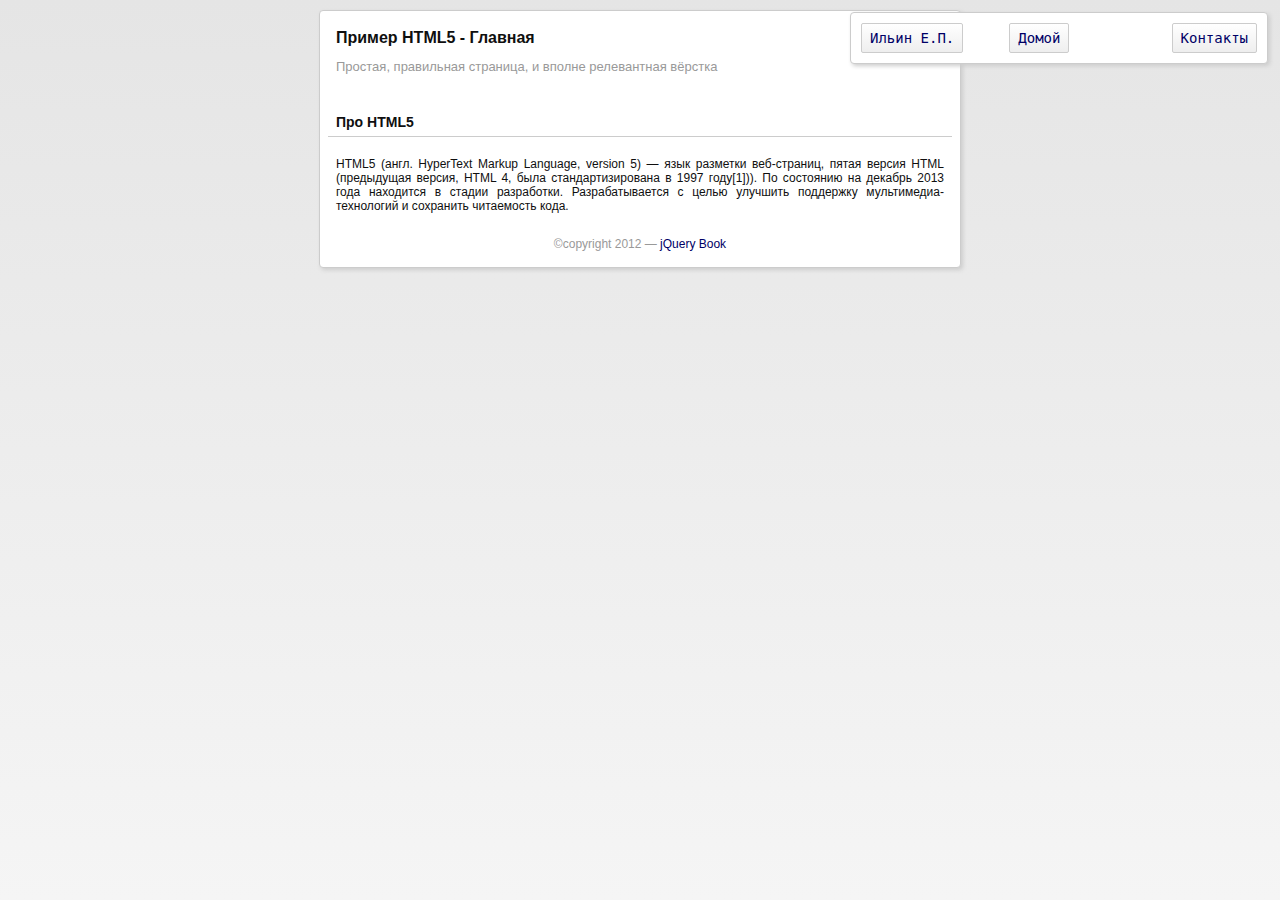
<file: index.html>
<!DOCTYPE html>
<html dir="ltr" lang="en-US">
<head>
    <meta charset="UTF-8"/>
    <title>Пример HTML5</title>
    <link rel="stylesheet" href="style.css"/>
</head>
<body>
    <div id="content" class="wrapper box">
        <menu>
            <a href="about.html" title="go prev" class="button alignleft" rel="prev">Ильин Е.П. </a>
            <a href="index.html" title="back to Index" class="button alignleft" rel="index">Домой</a>
            <a href="contacts.html" title="go next" class="button alignright" rel="next">Контакты</a>
        </menu>
        <hgroup>
            <h1>Пример HTML5 - Главная</h1>
            <h2>Простая, правильная страница, и вполне релевантная вёрстка</h2>
        </hgroup>
        <article>
            <h2>Про HTML5</h2>
            <p>
			HTML5 (англ. HyperText Markup Language, version 5) — язык разметки веб-страниц, пятая версия HTML (предыдущая версия, HTML 4, была стандартизирована в 1997 году[1])). По состоянию на декабрь 2013 года находится в стадии разработки. Разрабатывается с целью улучшить поддержку мультимедиа-технологий и сохранить читаемость кода.
			</p>
        </article>
        <footer>
            &copy;copyright 2012 &mdash; <a href="#">jQuery Book</a>
        </footer>
	</div>
</body>
</html>
</file>
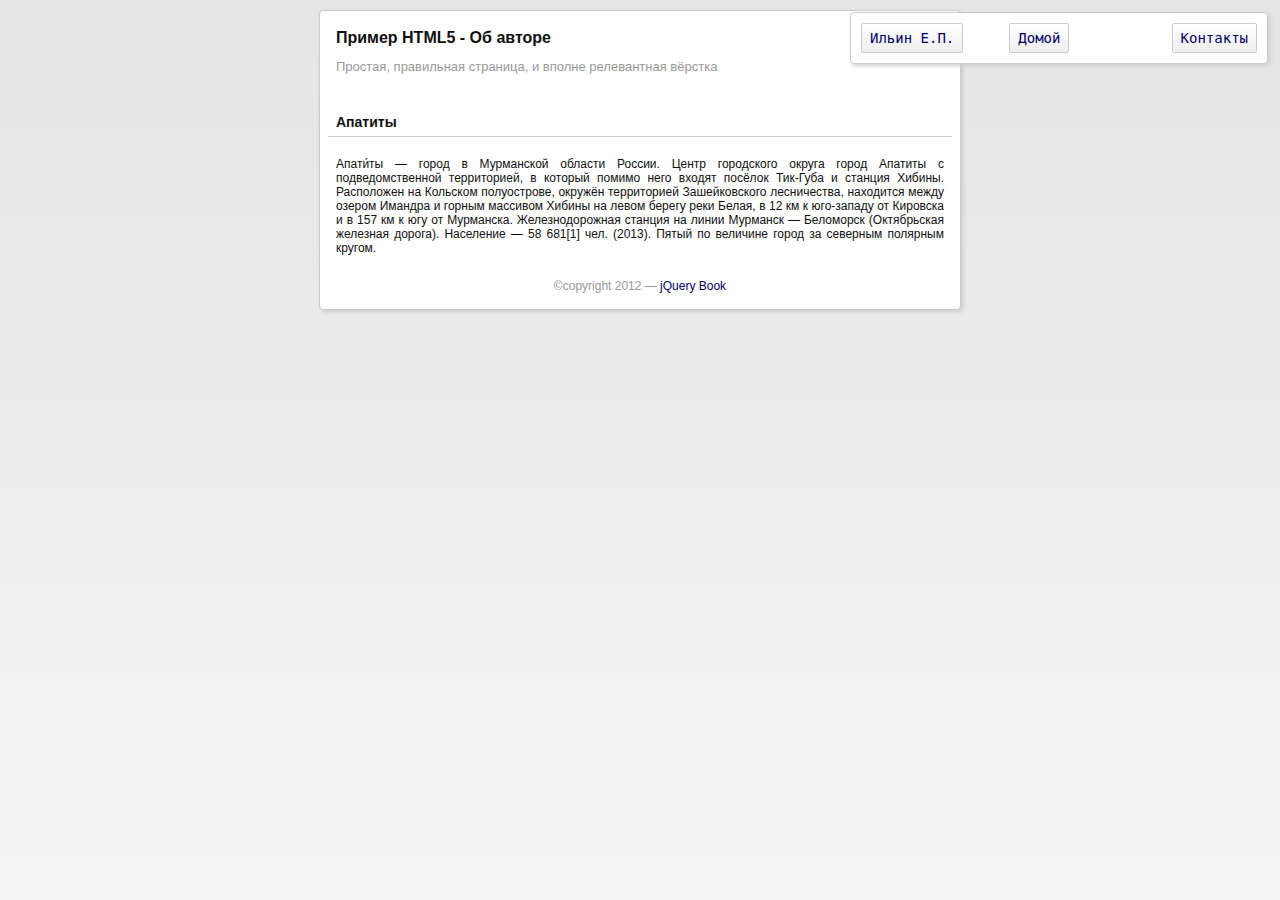
<file: about.html>
<!DOCTYPE html>
<html dir="ltr" lang="en-US">
<head>
    <meta charset="UTF-8"/>
    <title>Пример HTML5</title>
    <link rel="stylesheet" href="style.css"/>
</head>
<body>
    <div id="content" class="wrapper box">
        <menu>
            <a href="about.html" title="go prev" class="button alignleft" rel="prev">Ильин Е.П. </a>
            <a href="index.html" title="back to Index" class="button alignleft" rel="index">Домой</a>
            <a href="contacts.html" title="go next" class="button alignright" rel="next">Контакты</a>
        </menu>
        <hgroup>
            <h1>Пример HTML5 - Об авторе</h1>
            <h2>Простая, правильная страница, и вполне релевантная вёрстка</h2>
        </hgroup>
        <article>
            <h2>Апатиты</h2>
            <p>Апати́ты — город в Мурманской области России. Центр городского округа город Апатиты с подведомственной территорией, в который помимо него входят посёлок Тик-Губа и станция Хибины.
Расположен на Кольском полуострове, окружён территорией Зашейковского лесничества, находится между озером Имандра и горным массивом Хибины на левом берегу реки Белая, в 12 км к юго-западу от Кировска и в 157 км к югу от Мурманска.
Железнодорожная станция на линии Мурманск — Беломорск (Октябрьская железная дорога). Население — 58 681[1] чел. (2013). Пятый по величине город за северным полярным кругом.</p>
        </article>
        <footer>
            &copy;copyright 2012 &mdash; <a href="#">jQuery Book</a>
        </footer>
	</div>
</body>
</html>
</file>
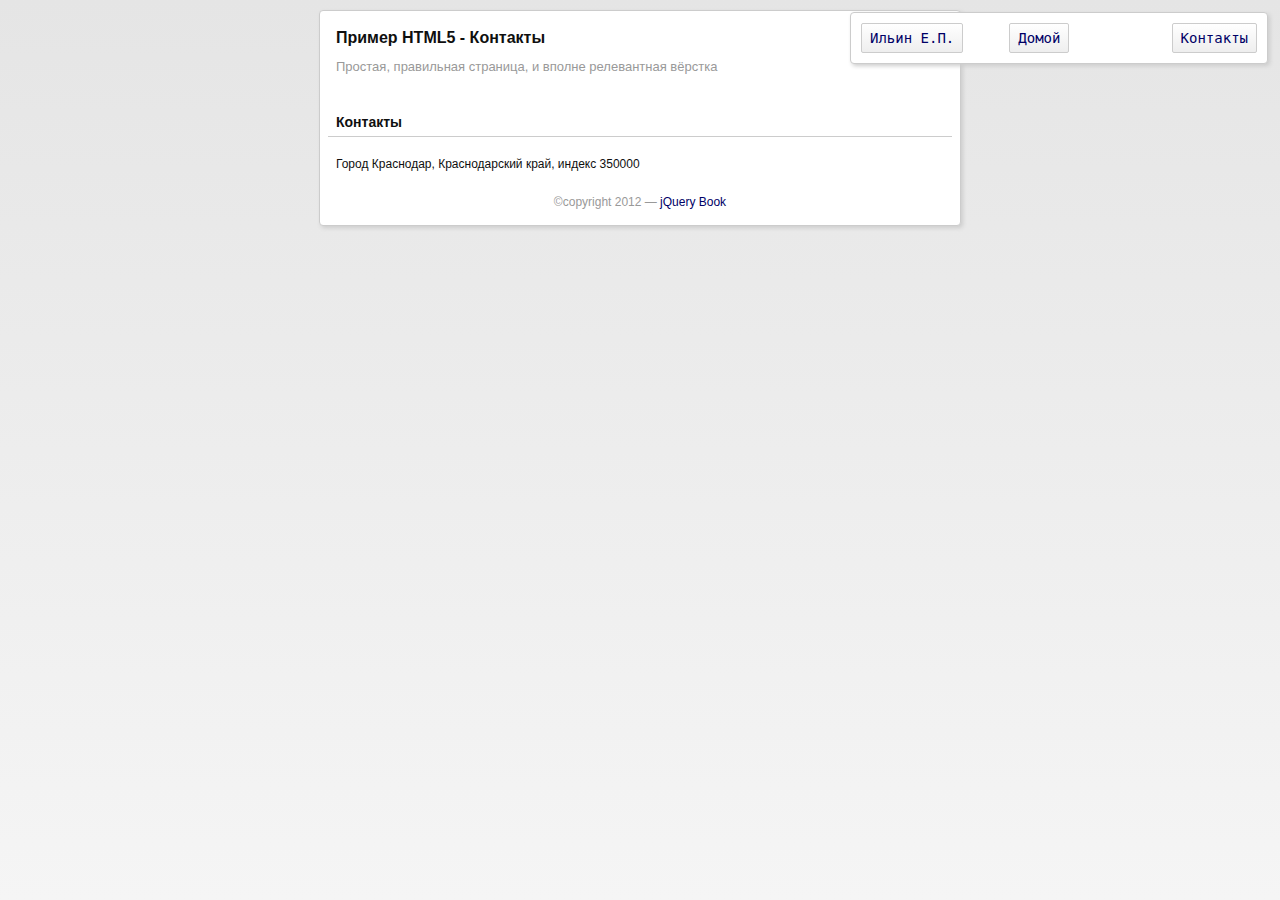
<file: contacts.html>
<!DOCTYPE html>
<html dir="ltr" lang="en-US">
<head>
    <meta charset="UTF-8"/>
    <title>Пример HTML5</title>
    <link rel="stylesheet" href="style.css"/>
</head>
<body>
    <div id="content" class="wrapper box">
        <menu>
            <a href="about.html" title="go prev" class="button alignleft" rel="prev">Ильин Е.П. </a>
            <a href="index.html" title="back to Index" class="button alignleft" rel="index">Домой</a>
            <a href="contacts.html" title="go next" class="button alignright" rel="next">Контакты</a>
        </menu>
        <hgroup>
            <h1>Пример HTML5 - Контакты</h1>
            <h2>Простая, правильная страница, и вполне релевантная вёрстка</h2>
        </hgroup>
        <article>
            <h2>Контакты</h2>
            <p>Город Краснодар, Краснодарский край, индекс 350000</p>
        </article>
        <footer>
            &copy;copyright 2012 &mdash; <a href="#">jQuery Book</a>
        </footer>
	</div>
</body>
</html>
</file>
<file: style.css>
/**
 * Based CSS
 *
 * Included
 *
 * @author   Anton Shevchuk
 * @created  06.07.11 16:20
 */
html,body,
div,pre,code,
dl,dt,dd,ul,ol,li,
h1,h2,h3,h4,h5,h6,
form,fieldset,legend,input,button,textarea,
p,blockquote,th,td{margin:0;padding:0;}
table{border-collapse:collapse;border-spacing:0;}
fieldset,img{border:0;}
caption,th{text-align:left;}
input,button,textarea,select,optgroup,option{font-family:inherit;font-size:inherit;font-style:inherit;font-weight:inherit;}
input,button,textarea,select{*font-size:100%;}

html {
	min-height: 100%;
	font-family: Verdana, Tahoma, sans-serif;
	font-size: 10px;
}
body {
	height: 100%;
	min-height: 100%;
    color:#0F0F0F;
    background:#f5f5f5;
    background: -webkit-gradient(linear, 0 0, 0 bottom, from(#e5e5e5), to(#f5f5f5));
    background: -moz-linear-gradient(#e5e5e5, #f5f5f5);
    background: -o-linear-gradient(#e5e5e5, #f5f5f5);
    background: linear-gradient(#e5e5e5, #f5f5f5);
    -pie-background: linear-gradient(#e5e5e5, #f5f5f5);
    filter: progid:DXImageTransform.Microsoft.gradient(startColorstr='#e5e5e5', endColorstr='#f5f5f5');
}

hr {
    border: 0;
    height: 1px;
	clear:both;
    background:#777;
	margin-bottom: 1em;
}
h1,h2,h3,h4,h5,h6 {clear:both}

h1 {
    font-size:1.6rem;
    margin:12px 8px;
    padding: 6px 8px;
}
h2 {
    font-size:1.4rem;
    margin: 12px 8px;
    padding: 6px 8px;
}
h3 {font-size:1.2rem; margin:8px  8px; padding: 2px 8px;}
h4 {font-size:1.1rem; margin:8px  0; padding: 2px 8px;}
h5 {font-size:1.1rem; margin:6px  0; padding: 2px 8px;}
h6 {font-size:1.1rem; margin:4px  0; padding: 2px 8px;}
pre {
    font-size:1.0rem;
    line-height:1.4em;
    white-space: pre-wrap; /* css-3 */
    word-wrap: break-word; /* Internet Explorer 5.5+ */
}
hr {
    clear:both;
    background:#ddd;
    border: 0;
    height: 1px;
}
blockquote{ padding-left:6px }
dl { font-size:1.2rem;}
dt { font-weight:700 !important; }
dd { }
del { text-decoration: line-through; }
table {
	border-collapse: collapse;
	border-spacing: 0;
}
a {
    color: #000066;
    outline:none;
    text-decoration:none;
}
a:visited {
    color: #000066;
}
a img {
	border: none;
}
.aligncenter,
div.aligncenter {
    display: block;
    margin-left: auto;
    margin-right: auto;
}
.alignleft, .left { float: left }
.alignright, .right { float: right }
.clear { clear:both }
.empty { height:0 }
.hide  { display:none }

.wrapper {
    width: 640px;
    margin: 10px auto;
    background: #fff;
    border: 1px solid #ccc;
    border-radius: 4px;
    -moz-border-radius: 4px;
    -webkit-border-radius: 4px;
    box-shadow: 2px 2px 4px #ccc;
    -moz-box-shadow: 2px 2px 4px #ccc;
}

code {
    display:block;
    padding:8px;
    margin:8px auto;
    background:#f5f5f5;
    border:1px dotted #ddd;
    border-radius: 6px;
    -moz-border-radius: 6px;
    -khtml-border-radius: 6px;
    -webkit-border-radius: 6px;
    font-size: 14px;
    line-height: 16px;
    font-family: monospace;
	position: relative;
}
    code span {
        color: #009900;
    }
    code em {
        color: gray;
    }

	code[contenteditable] {
		background: #f6ffe9;
	}
	code[contenteditable]:after {
		content: "editable";
		position: absolute;
		top: -1px;
		right: -1px;
		padding: 3px 7px;
		font-size: 12px;
		font-weight: bold;
		background-color: whiteSmoke;
		border: 1px solid #DDD;
		color: #9DA0A4;
		-webkit-border-radius: 0 6px 0 6px;
		-moz-border-radius: 0 6px 0 6px;
		border-radius: 0 6px 0 6px;
	}
	code[contenteditable] div {
		position: absolute;
		bottom: 0;
		right: 0;
	}
/*header*/
hgroup  {
    margin-bottom: 16px;
}
    hgroup h1 {
        margin-bottom: 0;
    }
    hgroup h2 {
        font-weight: 400;
        font-size: 1.3rem;
        color:#999;
        margin-top: 0;
    }
/*/header*/
/*article*/
article {
    overflow: hidden;
}
    article h2 {
        border-bottom: 1px solid #ccc
    }
    article p {
        font-size: 1.2rem;
        padding: 8px 16px;
        text-align: justify;
        text-justify: newspaper
    }
    article p a{
        text-decoration: underline;
    }

    article img {
        margin: 4px 8px 4px 4px;
        padding: 4px;
        border: 1px solid #ccc;
        border-radius: 4px;
        -moz-border-radius: 4px;
        -webkit-border-radius: 4px;
    }

.slides article h2 {
    border: 1px solid #ccc;
    border-radius: 4px;
    -moz-border-radius: 4px;
    -webkit-border-radius: 4px;
    color:#333;
    background: #f5f5f5 url(../images/arrows.png) no-repeat 99% -24px;
    cursor: pointer;
}
.slides article h2.active {
    background-position: 99% 6px;
}
/*/article*/
/*form*/
form input,
form textarea,
form select {
	padding: 4px;
	margin: 2px;
	font-size: 14px;
}
form label {
	padding: 4px;
	margin: 2px;
	font-size: 14px;
}
form input[type=text], form select {
	min-width: 160px;
}
form .error {
	display:block;
	padding:4px;
	margin:8px auto;
	background: #ffcccc;
	border:1px dotted #dd7682;
	border-radius: 2px;
	-moz-border-radius: 2px;
	-khtml-border-radius: 2px;
	-webkit-border-radius: 2px;
	font-size: 14px;
	line-height: 16px;
}
/*/form*/
/*footer*/
footer {
    color:#999;
    text-align: center;
    font-size: 1.2em;
    padding: 16px;
}
/*output*/
#output {
	position: fixed;
	top:10px;
	left: 10px;
	width: 320px;
	margin: 2px;
	padding: 8px;
	overflow: auto;
	background: #fff;
	border: 1px solid #ccc;
	border-radius: 4px;
	-moz-border-radius: 4px;
	-webkit-border-radius: 4px;
	box-shadow: 2px 2px 4px #ccc;
	-moz-box-shadow: 2px 2px 4px #ccc;
}
	#output pre {
		padding: 10px;
		font-size: 14px;
		border: 1px solid #dddddd;
		background: #f6ffe9;
	}
/*/output*/
/*menu*/
menu {
    position: absolute;
    top:10px;
    right: 10px;
    width: 400px;
    margin: 2px;
    padding: 8px;
    overflow: auto;
    background: #fff;
    border: 1px solid #ccc;
    border-radius: 4px;
    -moz-border-radius: 4px;
    -webkit-border-radius: 4px;
    box-shadow: 2px 2px 4px #ccc;
    -moz-box-shadow: 2px 2px 4px #ccc;
}
    menu input {
        padding: 4px;
        margin: 2px;
        font-size: 14px;
        font-family: monospace;
    }
    menu label {
        padding: 0 2px;
        margin: 2px;
        font-size: 14px;
        font-weight: 700;
        font-family: monospace;
    }
    button, .button {
        padding: 0 4px;
        margin: 2px;
        cursor: pointer;
        border-radius: 2px;
        -moz-border-radius: 2px;
        -webkit-border-radius: 2px;
        background: #fff;
        background: -webkit-gradient(linear,left top,left bottom,from(#fff),to(#eee));
        background: -moz-linear-gradient(top,#fff,#eee);
        background: -o-linear-gradient(top,#fff,#eee);
        background: transparent	9;
        filter: progid:DXImageTransform.Microsoft.gradient(startColorstr='#90ffffff',endColorstr='#90eeeeee');
        border:1px solid #ccc;
        font-size: 14px;
        font-family: monospace;
        height:28px;
        line-height:28px;
        min-width: 28px;
    }
    a.button {
        padding: 0 8px;
    }

    a[rel=index] {
        margin-left: 44px;
    }

    button:hover {
        border:1px solid #999;
    }
    button:active {
        border:1px solid #ff9999;
    }
/*/menu*/
</file>
